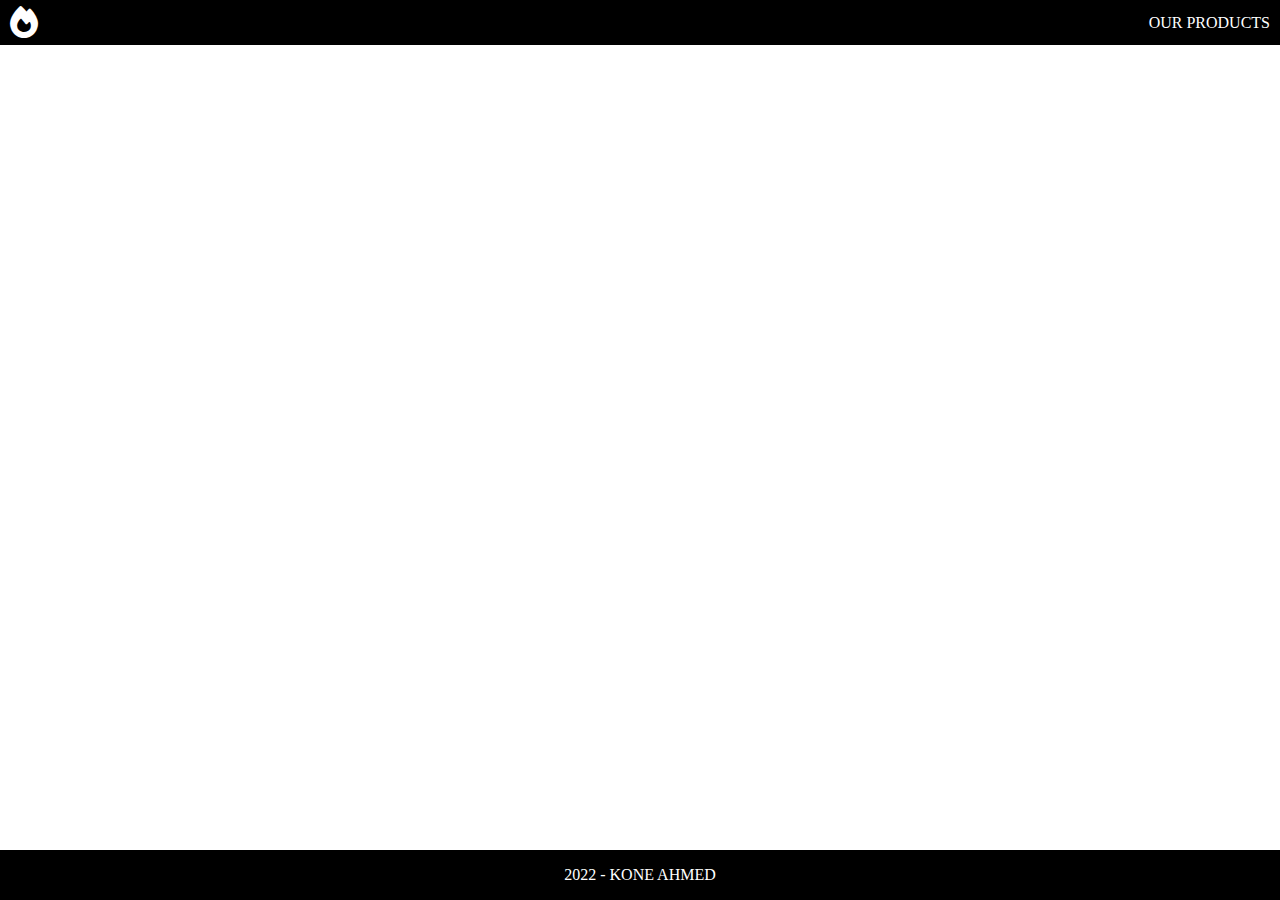
<file: index.html>
<!DOCTYPE html>
<html lang="en">

<head>
  <meta charset="utf-8" />
  <link rel="stylesheet" href="https://cdnjs.cloudflare.com/ajax/libs/font-awesome/6.1.1/css/all.min.css">
  <link rel="stylesheet" href="style.css">
  <title>Shopping Website</title>
</head>

<body>
  <header>
    <div class='logo'><i class="fa-solid fa-fire fa-2xl"></i></div>
    <div class='menu'>
      <nav class="menu-nav">
        <ul class="ul-nav">
          <li> <a href="products.html">Our products</a> </li>
        </ul>
      </nav>
    </div>
  </header>
  
  <div class="footer">
    <p>2022 - KONE AHMED</p>
  </div>
</body>

</html>
</file>
<file: style.css>
body {
    margin: 0;
    padding: 0;
}

header {
    height: 45px;
    line-height: 45px;
    color: white;
    background-color: #000;
    padding-right: 10px;
}

.logo {
    display: inline;
    margin-left: 10px;
}

.menu {
    display: inline;
    float: right;
}

.menu-nav {
    display: inline;
}

.ul-nav {
    display: inline;
}

.ul-nav li {
    display: inline;
    text-transform: uppercase;
}

.ul-nav a {
    color: white;
    text-decoration: none;
}

.footer {
    position: fixed;
    left: 0;
    bottom: 0;
    width: 100%;
    background-color: #000;
    color: white;
    text-align: center;
}
</file>
